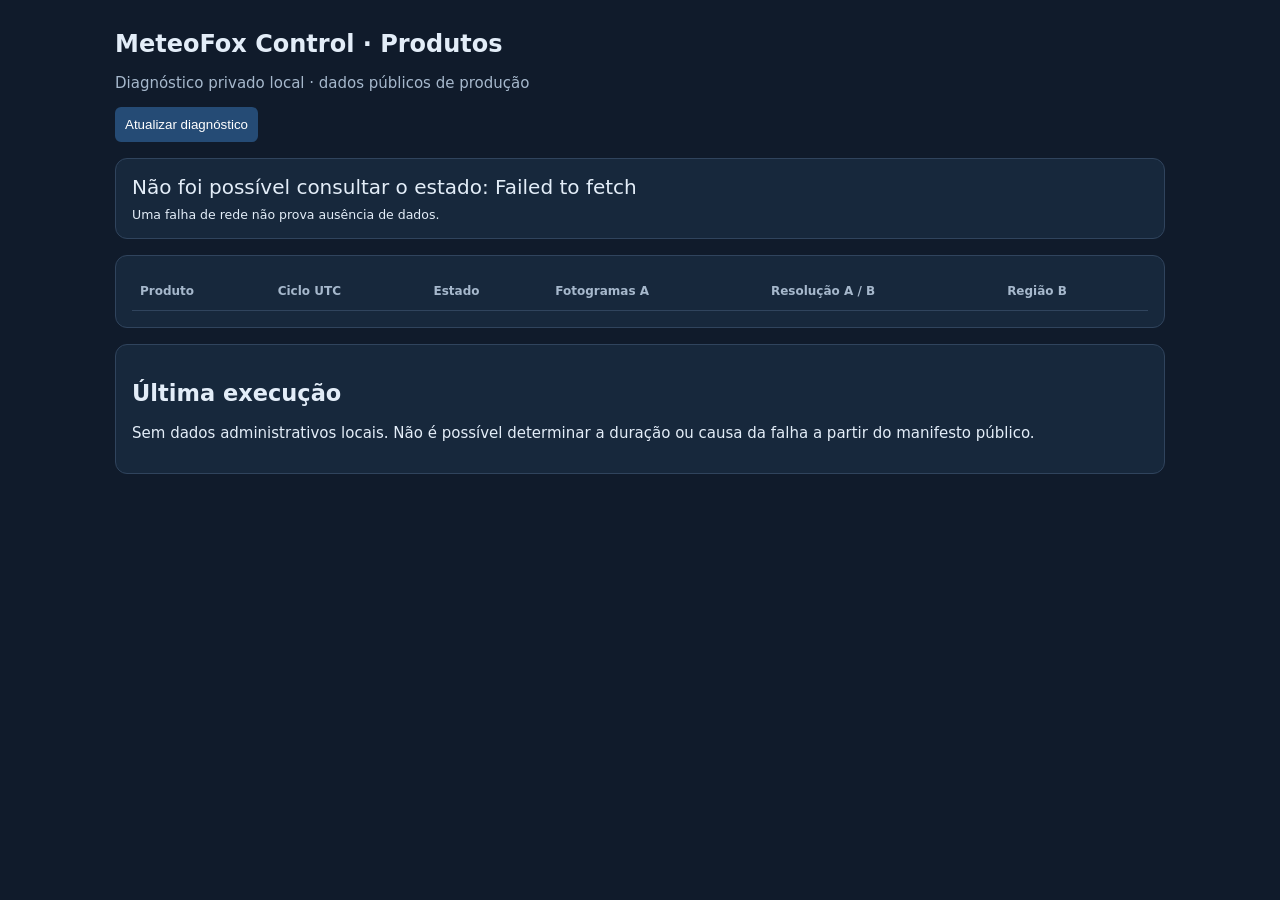
<file: tools/control/product-health.html>
<!doctype html>
<html lang="pt"><meta charset="utf-8"><meta name="viewport" content="width=device-width,initial-scale=1">
<title>MeteoFox Control — Produtos</title>
<style>
:root{color-scheme:dark;font:15px system-ui;background:#101b2b;color:#e3edf8}body{max-width:1050px;margin:30px auto;padding:0 16px}h1{font-size:24px}section{background:#17283c;border:1px solid #30445d;border-radius:12px;padding:16px;margin:16px 0}table{width:100%;border-collapse:collapse}td,th{text-align:left;padding:12px 8px;border-bottom:1px solid #30445d}th{color:#a6b8cc;font-size:12px}button{background:#254b75;color:white;border:0;border-radius:6px;padding:10px;cursor:pointer}.ok{color:#77d8ac}.old{color:#f0c57b}.bad{color:#ff9e9e}.muted{color:#a6b8cc}.scroll{overflow:auto}#summary{font-size:20px}small{display:block;margin-top:8px}
</style>
<h1>MeteoFox Control · Produtos</h1><p class="muted">Diagnóstico privado local · dados públicos de produção</p>
<button id="refresh">Atualizar diagnóstico</button>
<section><div id="summary" role="status">A consultar dados…</div><small id="detail"></small></section>
<section class="scroll"><table><thead><tr><th>Produto</th><th>Ciclo UTC</th><th>Estado</th><th>Fotogramas A</th><th>Resolução A / B</th><th>Região B</th></tr></thead><tbody id="rows"></tbody></table></section>
<section><h2>Última execução</h2><p id="execution">Sem dados administrativos locais. Não é possível determinar a duração ou causa da falha a partir do manifesto público.</p></section>
<script>
const base='https://dfraposo1991-lang.github.io/MeteoFox/';
const products=[['rain','Precipitação'],['gust','Rajadas'],['thetae','Theta-E 850 hPa'],['visibility','Visibilidade'],['ceiling','Ceiling'],['tcucb','TCU/CB'],['lightning','Lightning']];
const date=v=>{const d=new Date(v||'');return Number.isFinite(+d)?d:null};
const fmt=v=>date(v)?.toISOString().slice(0,16).replace('T',' ')+'Z';
const same=(a,b)=>date(a)&&date(b)&&+date(a)===+date(b);
async function get(name){const r=await fetch(base+name,{cache:'no-store',signal:AbortSignal.timeout(20000)});if(r.status===404)return null;if(!r.ok)throw Error('HTTP '+r.status);return r.json()}
function add(values,cls){const tr=document.createElement('tr');values.forEach((v,i)=>{const td=document.createElement('td');td.textContent=v;if(i===2)td.className=cls;tr.append(td)});document.querySelector('#rows').append(tr)}
async function refresh(){const btn=document.querySelector('#refresh');btn.disabled=true;const summary=document.querySelector('#summary'),detail=document.querySelector('#detail');summary.textContent='A consultar dados…';document.querySelector('#rows').replaceChildren();try{
const [manifest,status]=await Promise.all([get('meteofox_ecmwf_manifest.json'),get('forecast_products_status.json')]);const reference=manifest?.cycle_utc;let counts=[0,0,0,0];
const results=await Promise.all(products.map(async ([key,label])=>{try{const regional=['rain','gust','visibility','ceiling'].includes(key);const [a,b]=await Promise.all([get('forecast_A_'+key+'_index.json'),regional?get('forecast_B_'+key+'_index.json'):null]);const cycle=a?.run_utc;const n=new Set((a?.frames||[]).map(f=>f.step).filter(s=>Number.isInteger(s)&&s>=9&&s<=93&&s%3===0)).size;const usable=date(cycle)&&n===29;let state=!usable?2:!date(reference)?3:+date(cycle)<+date(reference)?1:same(cycle,reference)?0:3;const bCount=new Set((b?.frames||[]).map(f=>f.step).filter(s=>Number.isInteger(s)&&s>=9&&s<=54&&s%3===0)).size;return {state,values:[label,date(cycle)?fmt(cycle):'—',['Atualizado','Conservado','Incompleto / indisponível','Ciclo por confirmar'][state],n+'/29 (índice)',key==='thetae'?'0,5° (prevista)':regional?'0,25° / 0,1° (previstas)':'0,25° (prevista)',!regional?'—':bCount===16&&same(b?.run_utc,cycle)?'16/16 · mesmo ciclo':bCount?bCount+'/16 · verificar ciclo':'Indisponível']}}catch(e){return {state:3,values:[label,'—','Consulta falhou','—','—',String(e.message)]}}}));
for(const r of results){counts[r.state]++;add(r.values,['ok','old','bad','muted'][r.state])}
summary.textContent=counts[0]+' atualizados · '+counts[1]+' conservados · '+counts[2]+' indisponíveis/incompletos · '+counts[3]+' por confirmar';
detail.textContent='Ciclo de referência publicado: '+(date(reference)?fmt(reference):'desconhecido')+'. Manifesto individual: '+(status?'disponível':'ausente')+'. Contagem de índices, não validação dos ficheiros individuais. Resoluções previstas, não medidas.';
add(['Satélite simulado','—','Por integrar','—','—','—'],'muted');
}catch(e){summary.textContent='Não foi possível consultar o estado: '+e.message;detail.textContent='Uma falha de rede não prova ausência de dados.'}finally{btn.disabled=false}}
document.querySelector('#refresh').addEventListener('click',refresh);refresh();
</script></html>
</file>
